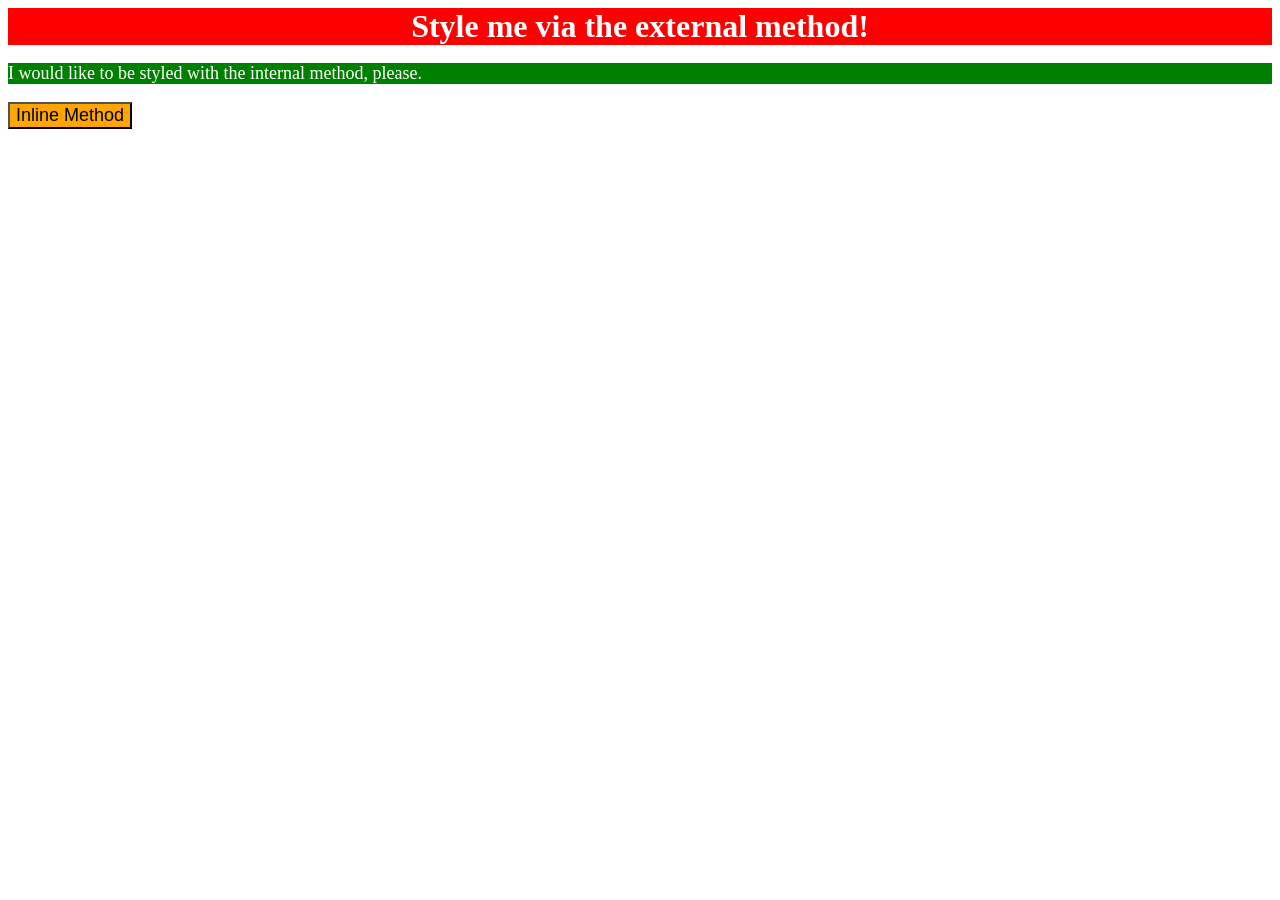
<file: foundations/intro-to-css/01-css-methods/index.html>
<!DOCTYPE html>
<html lang="en">
  <head>
    <link rel="stylesheet" href="styles.css">
    <meta charset="UTF-8">
    <meta http-equiv="X-UA-Compatible" content="IE=edge">
    <meta name="viewport" content="width=device-width, initial-scale=1.0">
    <style>
      p {
        color:white;
        background-color:green;
        font-size:18px;
      }
    </style>
    <title>Methods for Adding CSS</title>
  </head>
  <body>
    <div>Style me via the external method!</div>
    <p>I would like to be styled with the internal method, please.</p>
    <button style="background-color:orange; font-size:18px;">Inline Method</button>
  </body>
</html>
</file>
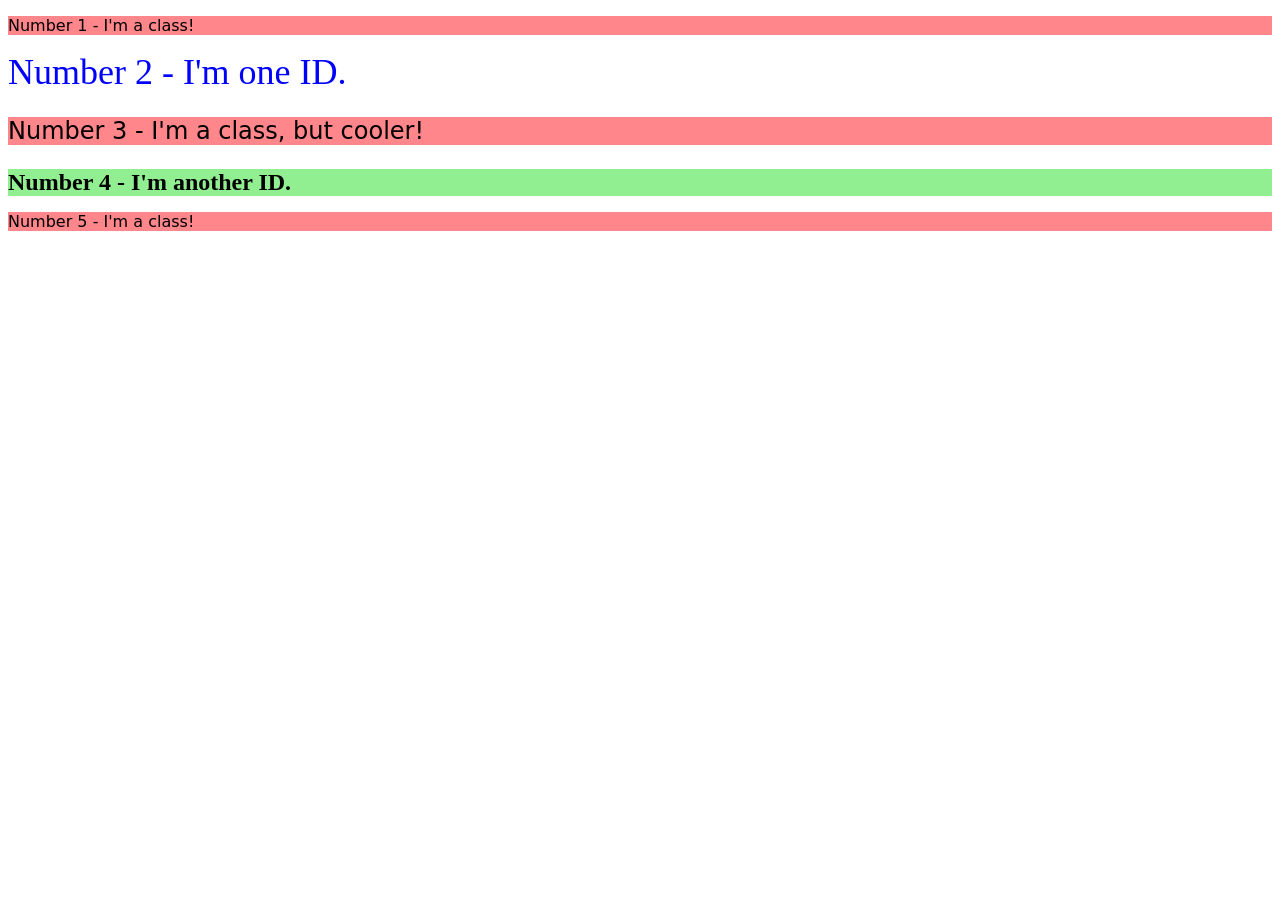
<file: foundations/intro-to-css/02-class-id-selectors/index.html>
<!DOCTYPE html>
<html lang="en">
  <head>
    <meta charset="UTF-8">
    <meta http-equiv="X-UA-Compatible" content="IE=edge">
    <meta name="viewport" content="width=device-width, initial-scale=1.0">
    <title>Class and ID Selectors</title>
    <link rel="stylesheet" href="style.css">
  </head>
  <body>
    <p class="odd-nos">Number 1 - I'm a class!</p>
    <div id="second-element">Number 2 - I'm one ID.</div>
    <p class="odd-nos third-element">Number 3 - I'm a class, but cooler!</p>
    <div id="fourth-element">Number 4 - I'm another ID.</div>
    <p class="odd-nos">Number 5 - I'm a class!</p>
  </body>
</html>
</file>
<file: foundations/intro-to-css/01-css-methods/styles.css>
div {
    color:white;
    background-color:red;
    font-size: 32px;
    text-align: center;
    font-weight: bold;
}
</file>
<file: foundations/intro-to-css/02-class-id-selectors/style.css>
.odd-nos {
    background-color: rgb(255, 134, 138);
    font-family: Verdana, DejaVu sans, sans-serif;
}
#second-element {
    color:#0000FF;  
    font-size:36px;
}

.third-element {
    font-size:24px;
}

#fourth-element {
    background-color: hsl(120, 73%, 75%);
    font-size:24px;
    font-weight: 700;
}
</file>
